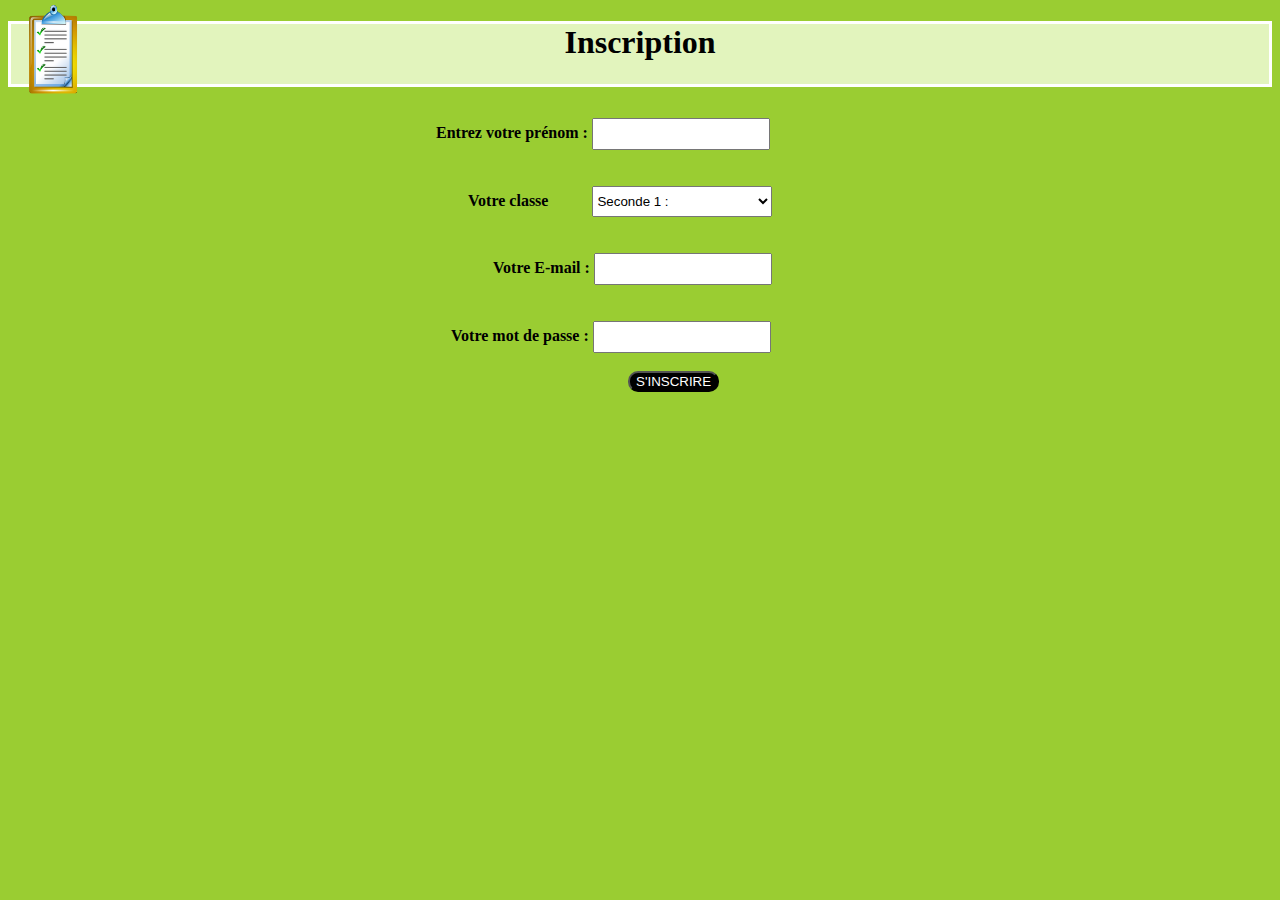
<file: index.html>
<!DOCTYPE html>
<html lang="en">
<head>
    <meta charset="UTF-8">
    <meta name="viewport" content="width=device-width, initial-scale=1.0">
    <link rel="stylesheet" href="style.css">
    <title>Inscription</title>
</head>
<body>
    <div class="Inscription">
         <div class="div11">
                <h1 class="h011">Inscription</h1>
                <div class="im">
                    <img src="icon f.png" alt="" width="50px" height="90px">
                 </div>
             <div class="div12">
               <label for="ent" class="ent">Entrez votre prénom :</label>
               <input type="text" id="ent" name="ent" class="vpn"><br><br><br>
               <label for="vcl" class="vcl">Votre classe</label>
               <select class="vcl">
                <option value="vcl">Seconde 1 :</option>
                <option value="vcl">Seconde 2 :</option>
               </select><br><br><br>
               <label for="ema" class="ema">Votre E-mail :</label>
               <input type="email" id="ema" name="ema" class="vpn"><br><br><br>
               <label for="vmp" class="vmp">Votre mot de passe :</label>
               <input type="vmp" id="vmp" name="vmp" class="vpn"><br><br>
               <a href="login.html"> <input type="submit" name="ins"  value="S'INSCRIRE" class="sub"></a>
             </div>
         </div>
    </div>
</body>
</html>
</file>
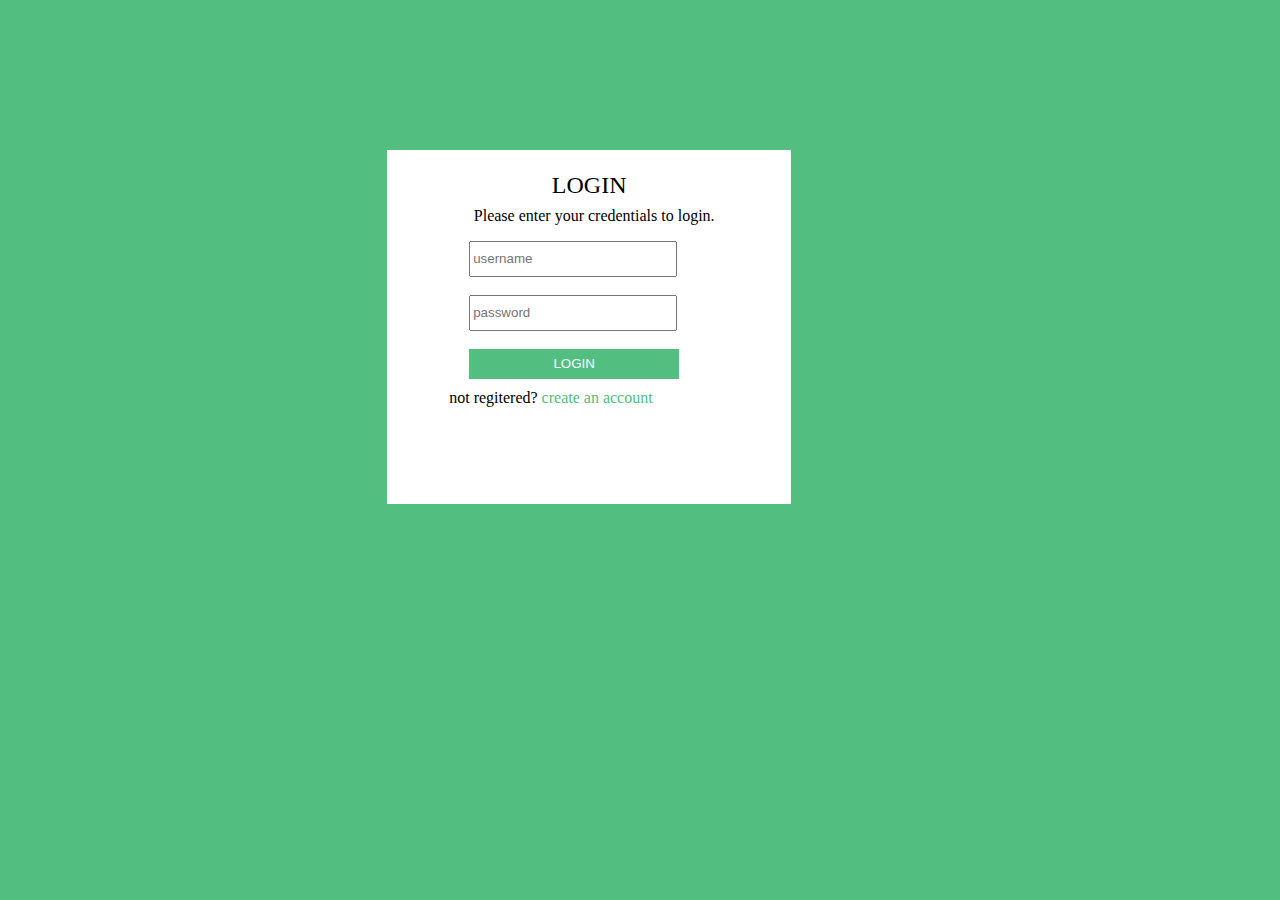
<file: login.html>
<!DOCTYPE html>
<html lang="en">
<head>
    <meta charset="UTF-8">
    <meta name="viewport" content="width=device-width, initial-scale=1.0">
    <link rel="stylesheet" href="style.css">
    <title>Login</title>
</head>
<body class="bod">
    <div class="div0">
        <div class="div01">
            <h2 class="h02">LOGIN</h2>
            <p class="pls">Please enter your credentials to login.</p>
         <div class="inp">
            <input type="text" name="no" placeholder="username" class="imp"><br><br>
            <input type="password" name="ps" placeholder="password" class="imp"><br><br>
           <a href="pique.html"> <input type="submit" name="sb" value="LOGIN" class="inpuo"></a>
        </div>
            <p class="inpu">not regitered? <span class="sp">create an account</span></p>
        </div>


    </div>
    
</body>
</html>
</file>
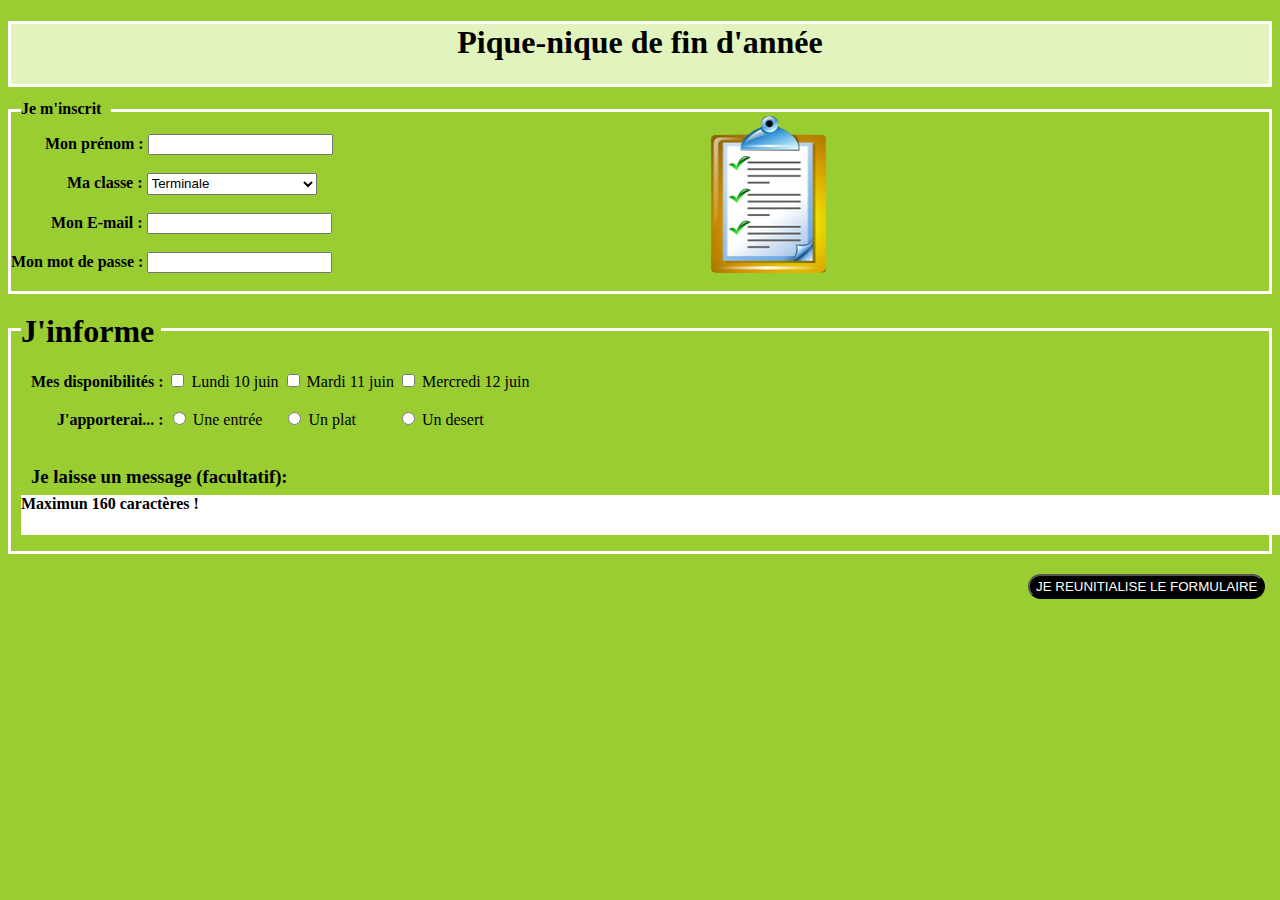
<file: pique.html>
<!DOCTYPE html>
<html lang="en">
<head>
    <meta charset="UTF-8">
    <meta name="viewport" content="width=device-width, initial-scale=1.0">
    <link rel="stylesheet" href="style.css">
    <title>Pique-nique</title>
</head>
<body>
    <div class="div1">
        <h1 class="h01">Pique-nique de fin d'année</h1>
        <div class="div2">
                <p>Je m'inscrit</p>
                 <label for="pre" class="pn">Mon prénom :</label>
                 <input type="text" id="pre" nom="prenom"><br><br>
                <label for="clas" class="ee"> Ma classe :</label>
            <select name="clas" id="clas" class="op" >
                <option value="">Terminale</option>
                <option value="">Second</option>
                <option value="">Première</option>
            </select><br><br>
                <label for="email" class="em"> Mon E-mail :</label>
                <input type="email" id="email" nom="email"><br><br>
                <label for="pass" class="es">Mon mot de passe :</label>
                <input type="password" id="pass"><br><br>
            </div>
            <div class="img">
                <img src="icon f.png" width="120px" height="160px" alt="Pique">
            </div>
        </div>
        <div class="divt">
            <div class="divtt">
                 <h1 class="hh">J'informe</h1>
                 <div class="md">
                   Mes disponibilités : <span><input type="checkbox" id="md" name="md" class="ip">
                  <label for="md">Lundi 10 juin</label>
                  <input type="checkbox" id="ma" name="ma" class="ip">
                  <label for="ma">Mardi 11 juin</label>
                  <input type="checkbox" id="mr" name="mr" class="ip">
                  <label for="mr">Mercredi 12 juin</label><br><br>
                </span>
                </div>
                <div class="mds">
                   J'apporterai... :  
                  <span> <input type="radio" id="et" name="et" class="h3">
                  <label for="et">Une entrée</label>
                  <input type="radio" id="pl" name="pl" class="h4">
                  <label for="pl">Un plat</label>
                  <input type="radio" id="ds" name="ds" class="h5">
                  <label for="ds">Un desert</label><br><br>
                </span>
                </div>
                  <h3 class="jl">Je laisse un message (facultatif):</h3>
                  <p class="pp">Maximun 160 caractères !</p>
            </div>
        </div>
        <a href="index.html"> <input type="submit" name="form" class="for" value="JE REUNITIALISE LE FORMULAIRE"></a>
    </div>

</body>
</html>
</file>
<file: style.css>
body{
    background-color: #9ACD32;
}
.h01{
    background-color: #e2f4bd;
    text-align: center;
    height: 60px;
    border: 3px solid white;
}
.pn{
    margin-left: 34px;
    font-weight: bold;
}
.ee{
    margin-left: 56px;
    font-weight: bold;
}
.op{
    width: 170px;
    height: 22px;
}
.div2{
    border: 3px solid white;
}p{
    margin-top: -12px;
    margin-left: 10px;
    width: 90px;
    background-color: #9ACD32;
    font-weight: bold;
}
.em{
    margin-left: 40px;
    font-weight: bold;
}
.es{
    font-weight: bold;
}
.img{
    margin-left: 700px;
    margin-top: -180px;
}
.divt{
    border: 3px solid white;
    padding-top: 0px;
    margin-top: 50px;
}
.hh{
    margin-top: -18px;
    margin-left: 10px;
    width: 140px;
    background-color: #9ACD32;
}
.md{
    padding-left:  20px;
    font-weight: bold;
}
span{
    font-weight: normal;
}
.mds{
    padding-left:  46px;
    font-weight: bold;
}
.h4{
    margin-left: 22px;
}
.h5{
    margin-left: 42px;
}
.jl{
    margin-left: 20px;
}
.pp{
    width: 1320px;
    height: 40px;
    background-color: white;
}
.for{
    margin-top: 20px;
    margin-left: 1020px;
    background-color: black;
    border-radius: 20px;
    color: white;
    height: 25px;
}
.h011{
    
    background-color: #e2f4bd;
    text-align: center;
    height: 60px;
    border: 3px solid white;
}
.im{
    margin-top: -105px;
    margin-left: 20px;
}
.div12{
    padding-top: 20px;
    padding: 20px;
    font-weight: bold;
}
.ent{
    margin-left: 8px;
}
.vcl{
    margin-left: 40px;
}
.vcl{
    width: 180px;
    height: 31px;
}
.ema{
    margin-left: 65px;
}
.vmp{
    margin-left: 23px;
}
.sub{
    margin-left: 200px;
    background-color: black;
    color: white;
    border-radius: 10px;
}
.div12{
    margin-left: 400px;
}
.vpn{
    width: 170px;
    height: 26px;
}
.bod{
    background-color: #52BE80 ;
}
.div01{
    border: 2px solid white;
    background-color: white;
    width: 400px;
    height: 350px;
    margin-left: 30%;
    margin-top: 150px;
}.h02{
    text-align: center;
    font-weight: 500;
}
.pls{
    text-align: center;
    width: 390px;
    background-color: white;
    font-weight: 400;
}
.imp{
    width: 200px;
    height: 30px;
    margin-left: 80px;
}
.inpuo{
    background-color:#52BE80;
    width: 210px;
    margin-left: 80px;
    height: 30px;
    border: none;
    color: white;
}
.inpu{
    width: 230px;
    margin-top: 10px;
    margin-left: 60px;
    background-color: white;
    font-weight: 100;
}
.sp{
    color: #52BE80;
}
</file>
